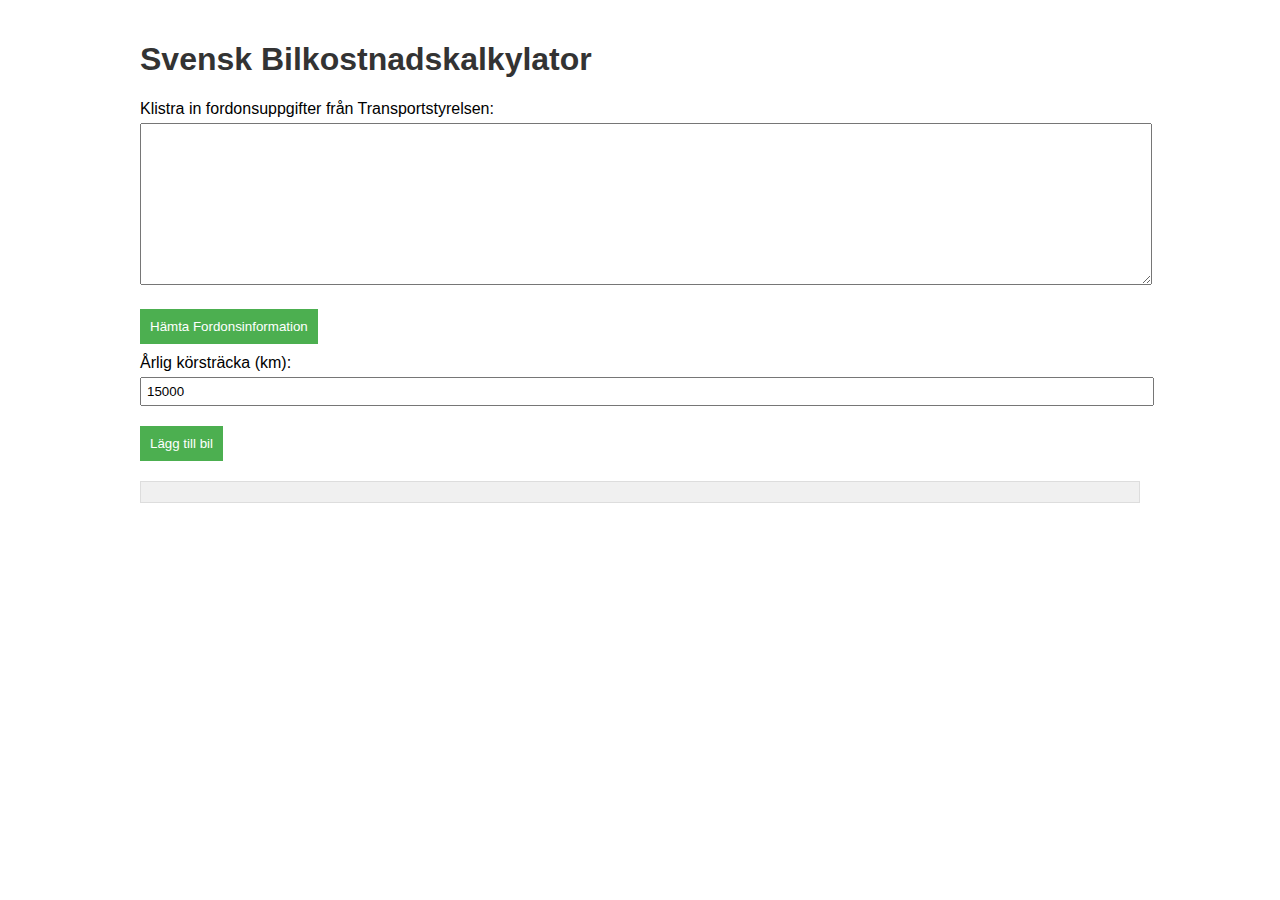
<file: index.html>
<!DOCTYPE html>
<html lang="en">
<head>
    <meta charset="UTF-8">
    <meta name="viewport" content="width=device-width, initial-scale=1.0">
    <title>Redirecting to Car Calculator</title>
    <meta http-equiv="refresh" content="0; url=carcalculate.html">
</head>
<body>
    <p>If you are not redirected automatically, follow this <a href="carcalculate.html">link to the Car Calculator</a>.</p>
</body>
</html>
</file>
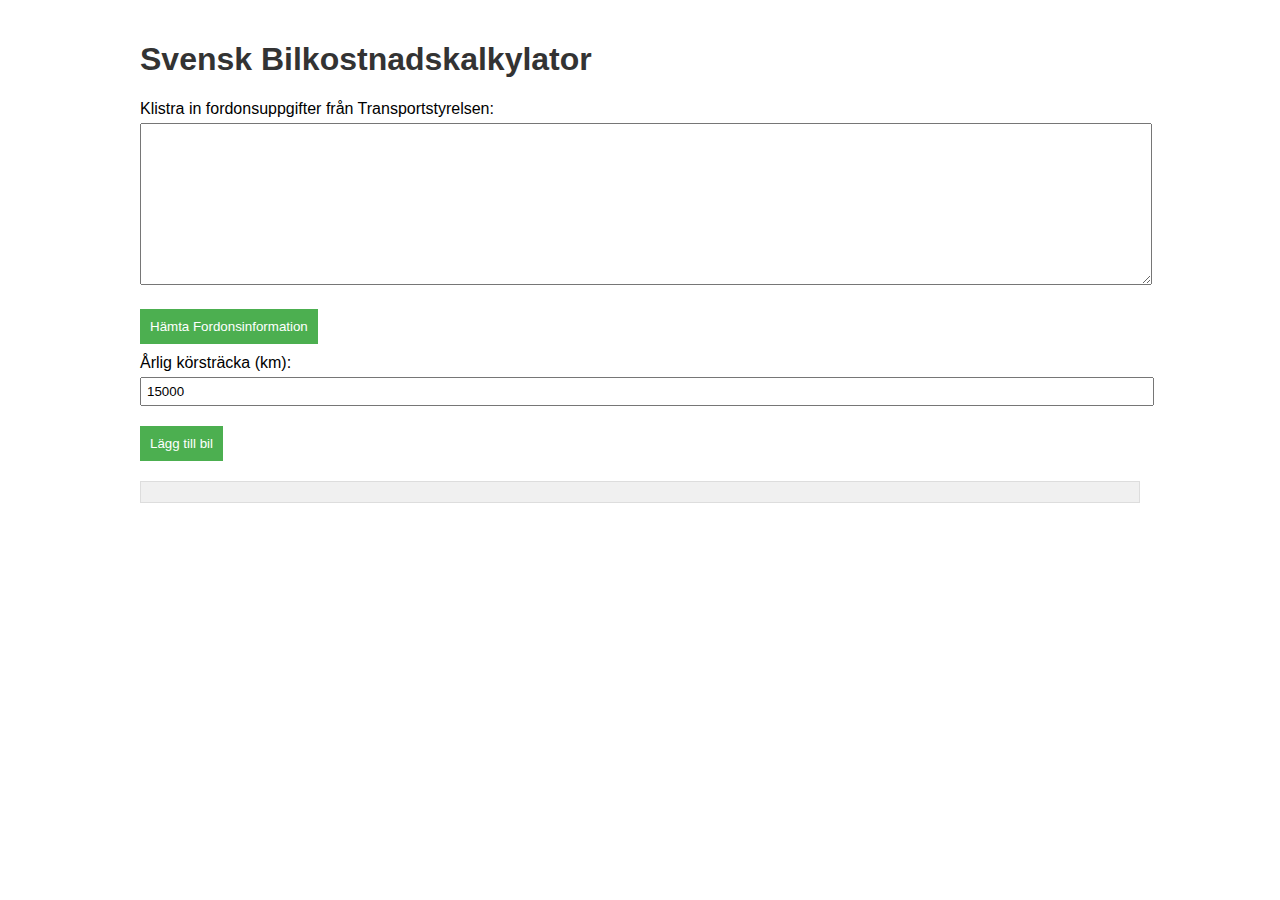
<file: carcalculate.html>
<!DOCTYPE html>
<html lang="sv">
<head>
    <meta charset="UTF-8">
    <meta name="viewport" content="width=device-width, initial-scale=1.0">
    <title>Svensk Bilkostnadskalkylator</title>
    <style>
        body { font-family: Arial, sans-serif; max-width: 1000px; margin: 0 auto; padding: 20px; }
        h1, h2 { color: #333; }
        label { display: block; margin-top: 10px; }
        input, select, textarea { width: 100%; padding: 5px; margin-top: 5px; }
        button { margin-top: 20px; padding: 10px; background-color: #4CAF50; color: white; border: none; cursor: pointer; }
        #result, #comparison { margin-top: 20px; }
        #result p, #comparison p { margin: 5px 0; }
        .total { font-weight: bold; }
        table { width: 100%; border-collapse: collapse; margin-top: 20px; }
        th, td { border: 1px solid #ddd; padding: 8px; text-align: left; }
        th { background-color: #f2f2f2; }
        .car-item { cursor: pointer; padding: 10px; border: 1px solid #ddd; margin-bottom: 10px; }
        .car-item:hover { background-color: #f0f0f0; }
        .car-details { display: none; margin-top: 10px; padding: 10px; background-color: #f9f9f9; border: 1px solid #ddd; }
        #exportData {
            margin-top: 20px;
            padding: 10px;
            background-color: #f0f0f0;
            border: 1px solid #ddd;
        }
    </style>
</head>
<body>
    <h1>Svensk Bilkostnadskalkylator</h1>
    <div>
        <label for="vehicleInfo">Klistra in fordonsuppgifter från Transportstyrelsen:</label>
        <textarea id="vehicleInfo" rows="10"></textarea>
        <button id="parseButton">Hämta Fordonsinformation</button>
    </div>
    <div id="carInfo" style="display: none;">
        <h2>Fordonsinformation</h2>
        <p id="regNumber"></p>
        <p id="carBrand"></p>
        <p id="carModel"></p>
        <p id="carYear"></p>
        <label for="carPrice">Bilpris (SEK):</label>
        <input type="number" id="carPrice" required>
        <label for="fuelType">Drivmedel:</label>
        <select id="fuelType">
            <option value="Bensin">Bensin</option>
            <option value="Diesel">Diesel</option>
            <option value="El">El</option>
        </select>
        <label for="fuelConsumption">Bränsleförbrukning (l/100km eller kWh/100km):</label>
        <input type="number" id="fuelConsumption" step="0.1" required>
        <label for="annualTax">Årsskatt (SEK):</label>
        <input type="number" id="annualTax" required>
        <label for="insuranceCost">Månadskostnad försäkring (SEK):</label>
        <input type="number" id="insuranceCost" required>
        <label for="serviceCost">Årlig servicekostnad (SEK):</label>
        <input type="number" id="serviceCost" required>
        <label for="mileage">Nuvarande mätarställning (km):</label>
        <input type="number" id="mileage" required>
    </div>
    <div>
        <label for="annualMileage">Årlig körsträcka (km):</label>
        <input type="number" id="annualMileage" value="15000" required>
        <button id="addCarButton">Lägg till bil</button>
    </div>
    <div id="carList"></div>
    <div id="comparison"></div>
    <div id="exportData"></div>

    <script>
        let cars = [];

        document.addEventListener('DOMContentLoaded', function() {
            document.getElementById('parseButton').addEventListener('click', parseVehicleInfo);
            document.getElementById('addCarButton').addEventListener('click', addCar);
            loadFromLocalStorage(); // Load saved data when the page loads
        });

        function parseVehicleInfo() {
            const info = document.getElementById('vehicleInfo').value;
            const regNumberMatch = info.match(/Registreringsnummer\*?\*?\s*(\w+)/);
            const brandMatch = info.match(/Fabrikat\s*\*?\*?\s*(\w+)/);
            const modelMatch = info.match(/Handelsbeteckning\s*\*?\*?\s*([\w\d\s-]+)/);
            const yearMatch = info.match(/Fordonsår\s*\*?\*?\s*(\d+)/);
            const fuelTypeMatch = info.match(/Drivmedel\s*(\w+)/);
            const annualTaxMatch = info.match(/Årsskatt\s*(\d+)/);
            const mileageMatch = info.match(/Mätarställning\s*(\d+)/);
            
            const fuelConsumptionMatchNEDC = info.match(/Blandad körning\s*(\d+,\d+)/);
            const fuelConsumptionMatchWLTP = info.match(/Elenergiförbrukning blandad\s*(\d+)/);

            if (regNumberMatch) document.getElementById('regNumber').textContent = `Registreringsnummer: ${regNumberMatch[1]}`;
            if (brandMatch) document.getElementById('carBrand').textContent = `Märke: ${brandMatch[1]}`;
            if (modelMatch) {
                // Remove "Fordonsstatus" and any text after it from the model
                const cleanModel = modelMatch[1].split('Fordonsstatus')[0].trim();
                document.getElementById('carModel').textContent = `Modell: ${cleanModel}`;
            }
            if (yearMatch) document.getElementById('carYear').textContent = `År: ${yearMatch[1]}`;
            if (mileageMatch) document.getElementById('mileage').value = mileageMatch[1];
            
            let fuelType = 'Bensin';
            if (fuelTypeMatch) {
                const fuelTypeValue = fuelTypeMatch[1].toLowerCase();
                if (fuelTypeValue === 'el') {
                    fuelType = 'El';
                } else if (fuelTypeValue === 'diesel') {
                    fuelType = 'Diesel';
                }
            }
            document.getElementById('fuelType').value = fuelType;
            
            if (annualTaxMatch) document.getElementById('annualTax').value = annualTaxMatch[1];
            
            if (fuelConsumptionMatchWLTP) {
                document.getElementById('fuelConsumption').value = fuelConsumptionMatchWLTP[1] / 10; // Convert Wh/km to kWh/100km
            } else if (fuelConsumptionMatchNEDC) {
                document.getElementById('fuelConsumption').value = fuelConsumptionMatchNEDC[1].replace(',', '.');
            }

            const carPrice = parseFloat(document.getElementById('carPrice').value) || 300000;
            const carAge = new Date().getFullYear() - (yearMatch ? parseInt(yearMatch[1]) : 2020);
            setDefaultInsuranceAndServiceCosts(fuelType, carPrice, carAge);

            document.getElementById('carInfo').style.display = 'block';
        }
    
        function setDefaultInsuranceAndServiceCosts(fuelType, carPrice, carAge) {
            let insuranceCost = carPrice * 0.04 / 12;
            if (carAge > 5) insuranceCost *= 0.8;

            let serviceCost;
            switch (fuelType) {
                case 'El':
                    serviceCost = 3000 + (carAge * 200);
                    break;
                case 'Diesel':
                    serviceCost = 5000 + (carAge * 500);
                    break;
                default:
                    serviceCost = 4000 + (carAge * 400);
            }

            document.getElementById('insuranceCost').value = Math.round(insuranceCost);
            document.getElementById('serviceCost').value = Math.round(serviceCost);
        }

        function addCar() {
            const car = {
                regNumber: document.getElementById('regNumber').textContent.split(': ')[1],
                brand: document.getElementById('carBrand').textContent.split(': ')[1],
                model: document.getElementById('carModel').textContent.split(': ')[1],
                year: parseInt(document.getElementById('carYear').textContent.split(': ')[1]),
                price: parseFloat(document.getElementById('carPrice').value),
                fuelType: document.getElementById('fuelType').value,
                fuelConsumption: parseFloat(document.getElementById('fuelConsumption').value),
                annualTax: parseFloat(document.getElementById('annualTax').value),
                insuranceCost: parseFloat(document.getElementById('insuranceCost').value),
                serviceCost: parseFloat(document.getElementById('serviceCost').value),
                mileage: parseFloat(document.getElementById('mileage').value),
                annualMileage: parseFloat(document.getElementById('annualMileage').value),
                maxTrailerWeight: 0,
                wltpRange: 0
            };

            // Parse max trailer weight and WLTP range
            const vehicleInfo = document.getElementById('vehicleInfo').value;
            const maxTrailerWeightMatch = vehicleInfo.match(/Max släpvagnsvikt\s*(\d+)/) || vehicleInfo.match(/Maxvikt för släpkärra\s*(\d+)/);
            const wltpRangeMatch = vehicleInfo.match(/Räckvidd\s*(\d+)/);

            if (maxTrailerWeightMatch) car.maxTrailerWeight = parseInt(maxTrailerWeightMatch[1]);
            if (wltpRangeMatch) car.wltpRange = parseInt(wltpRangeMatch[1]);

            cars.push(car);
            updateCarList();
            compareCards();
            updateExportData();
            saveToLocalStorage(); // Save data after adding a car
        }

        function updateExportData() {
            const exportDiv = document.getElementById('exportData');
            let exportString = "Bil\tMånadskostnad\tVärdeminskning\tSkatt\tBränsle\tService\tFörsäkring\tSläpvagnsvikt\tWLTP\n";

            cars.forEach(car => {
                const costs = calculateCosts(car);
                const carName = `${car.brand} ${car.model} (${car.year}) - ${car.regNumber}`;
                
                // Function to format numbers with comma as decimal separator
                const formatNumber = (number) => number.toFixed(2).replace('.', ',');
                
                exportString += `${carName}\t${formatNumber(costs.monthlyTotal)}\t${formatNumber(costs.monthlyValueLoss)}\t${formatNumber(car.annualTax / 12)}\t${formatNumber(costs.fuelCost)}\t${formatNumber(car.serviceCost / 12)}\t${formatNumber(car.insuranceCost)}\t${car.maxTrailerWeight}\t${car.wltpRange}\n`;
            });

            exportDiv.innerHTML = '<h3>Exportera data (kopiera och klistra in i Google Sheets):</h3>';
            exportDiv.innerHTML += `<textarea rows="5" cols="100">${exportString}</textarea>`;
        }

        function updateCarList() {
            const carList = document.getElementById('carList');
            carList.innerHTML = '<h2>Tillagda bilar</h2>';
            cars.forEach((car, index) => {
                const costs = calculateCosts(car);
                carList.innerHTML += `
                    <div class="car-item" onclick="toggleCarDetails(${index})">
                        <h3>${car.brand} ${car.model} (${car.year}) - ${car.regNumber}</h3>
                        <p>Månadskostnad: ${costs.monthlyTotal.toFixed(2)} SEK</p>
                        <div id="carDetails${index}" class="car-details">
                            <p>Månatlig värdeminskning: ${costs.monthlyValueLoss.toFixed(2)} SEK</p>
                            <p>Månadsskatt: ${costs.monthlyTax.toFixed(2)} SEK</p>
                            <p>Månadskostnad bränsle: ${costs.fuelCost.toFixed(2)} SEK</p>
                            <p>Månadskostnad försäkring: ${car.insuranceCost.toFixed(2)} SEK</p>
                            <p>Månadskostnad service: ${costs.monthlyService.toFixed(2)} SEK</p>
                            <p class="total">Total månadskostnad: ${costs.monthlyTotal.toFixed(2)} SEK</p>
                            <p>Beräknad värdeminskning över 3 år: ${(costs.monthlyValueLoss * 36).toFixed(2)} SEK</p>
                        </div>
                        <button onclick="removeCar(${index}); event.stopPropagation();">Ta bort</button>
                    </div>
                `;
            });
        }

        function toggleCarDetails(index) {
            const detailsElement = document.getElementById(`carDetails${index}`);
            detailsElement.style.display = detailsElement.style.display === 'none' ? 'block' : 'none';
        }

        function removeCar(index) {
            cars.splice(index, 1);
            updateCarList();
            compareCards();
            updateExportData();
            saveToLocalStorage(); // Save data after removing a car
        }

        function saveToLocalStorage() {
            localStorage.setItem('carData', JSON.stringify(cars));
        }

        function loadFromLocalStorage() {
            const storedData = localStorage.getItem('carData');
            if (storedData) {
                cars = JSON.parse(storedData);
                updateCarList();
                compareCards();
                updateExportData();
            }
        }

        function compareCards() {
            if (cars.length === 0) {
                document.getElementById('comparison').innerHTML = '<p>Inga bilar att jämföra.</p>';
                return;
            }

            let comparisonHTML = '<h2>Kostnadsjämförelse</h2>';
            comparisonHTML += '<table><tr><th>Bil</th><th>Månadskostnad</th><th>Årskostnad</th><th>3-årskostnad</th></tr>';

            cars.forEach(car => {
                const costs = calculateCosts(car);
                comparisonHTML += `
                    <tr>
                        <td>${car.brand} ${car.model} (${car.year})</td>
                        <td>${costs.monthlyTotal.toFixed(2)} SEK</td>
                        <td>${(costs.monthlyTotal * 12).toFixed(2)} SEK</td>
                        <td>${(costs.monthlyTotal * 36).toFixed(2)} SEK</td>
                    </tr>
                `;
            });

            comparisonHTML += '</table>';
            document.getElementById('comparison').innerHTML = comparisonHTML;
        }

        function calculateCosts(car) {
            const ageInThreeYears = new Date().getFullYear() + 3 - car.year;
            const mileageInThreeYears = car.mileage + (car.annualMileage * 3);
            const valueLossPercentage = calculateValueLossPercentage(ageInThreeYears, mileageInThreeYears, car.fuelType);
            const valueLoss = car.price * valueLossPercentage;
            const monthlyValueLoss = valueLoss / 36;

            let fuelCost;
            if (car.fuelType === "El") {
                const electricityPrice = 1.5;
                fuelCost = (car.annualMileage / 12) * (car.fuelConsumption / 100) * electricityPrice;
            } else {
                const fuelPrices = {"Bensin": 17, "Diesel": 18};
                fuelCost = (car.annualMileage / 12) * (car.fuelConsumption / 100) * fuelPrices[car.fuelType];
            }

            const monthlyTax = car.annualTax / 12;
            const monthlyService = car.serviceCost / 12;
            const monthlyTotal = monthlyValueLoss + monthlyTax + fuelCost + car.insuranceCost + monthlyService;

            return {
                monthlyValueLoss,
                monthlyTax,
                fuelCost,
                monthlyService,
                monthlyTotal
            };
        }

        function calculateValueLossPercentage(ageInYears, mileage, fuelType) {
            let baseRate = 0.15;

            if (ageInYears <= 3) {
                baseRate += 0.1;
            } else if (ageInYears <= 6) {
                baseRate += 0.05;
            }

            if (mileage > 150000) {
                baseRate += 0.1;
            } else if (mileage > 100000) {
                baseRate += 0.05;
            }

            if (fuelType === 'El') {
                baseRate -= 0.05;
            } else if (fuelType === 'Diesel') {
                baseRate += 0.02;
            }

            return Math.min(baseRate, 0.8);
        }

        function updateExportData() {
            const exportDiv = document.getElementById('exportData');
            let exportString = "Bil\tMånadskostnad\tVärdeminskning\tSkatt\tBränsle\tService\tFörsäkring\tSläpvagnsvikt\tWLTP\n";

            cars.forEach(car => {
                const costs = calculateCosts(car);
                const carName = `${car.brand} ${car.model} (${car.year}) - ${car.regNumber}`;
                
                // Function to format numbers with comma as decimal separator
                const formatNumber = (number) => number.toFixed(2).replace('.', ',');
                
                exportString += `${carName}\t${formatNumber(costs.monthlyTotal)}\t${formatNumber(costs.monthlyValueLoss)}\t${formatNumber(car.annualTax / 12)}\t${formatNumber(costs.fuelCost)}\t${formatNumber(car.serviceCost / 12)}\t${formatNumber(car.insuranceCost)}\t${car.maxTrailerWeight}\t${car.wltpRange}\n`;
            });

            exportDiv.innerHTML = '<h3>Exportera data (kopiera och klistra in i Google Sheets):</h3>';
            exportDiv.innerHTML += `<textarea rows="5" cols="100">${exportString}</textarea>`;
        }

    </script>
</body>
</html>
</file>
